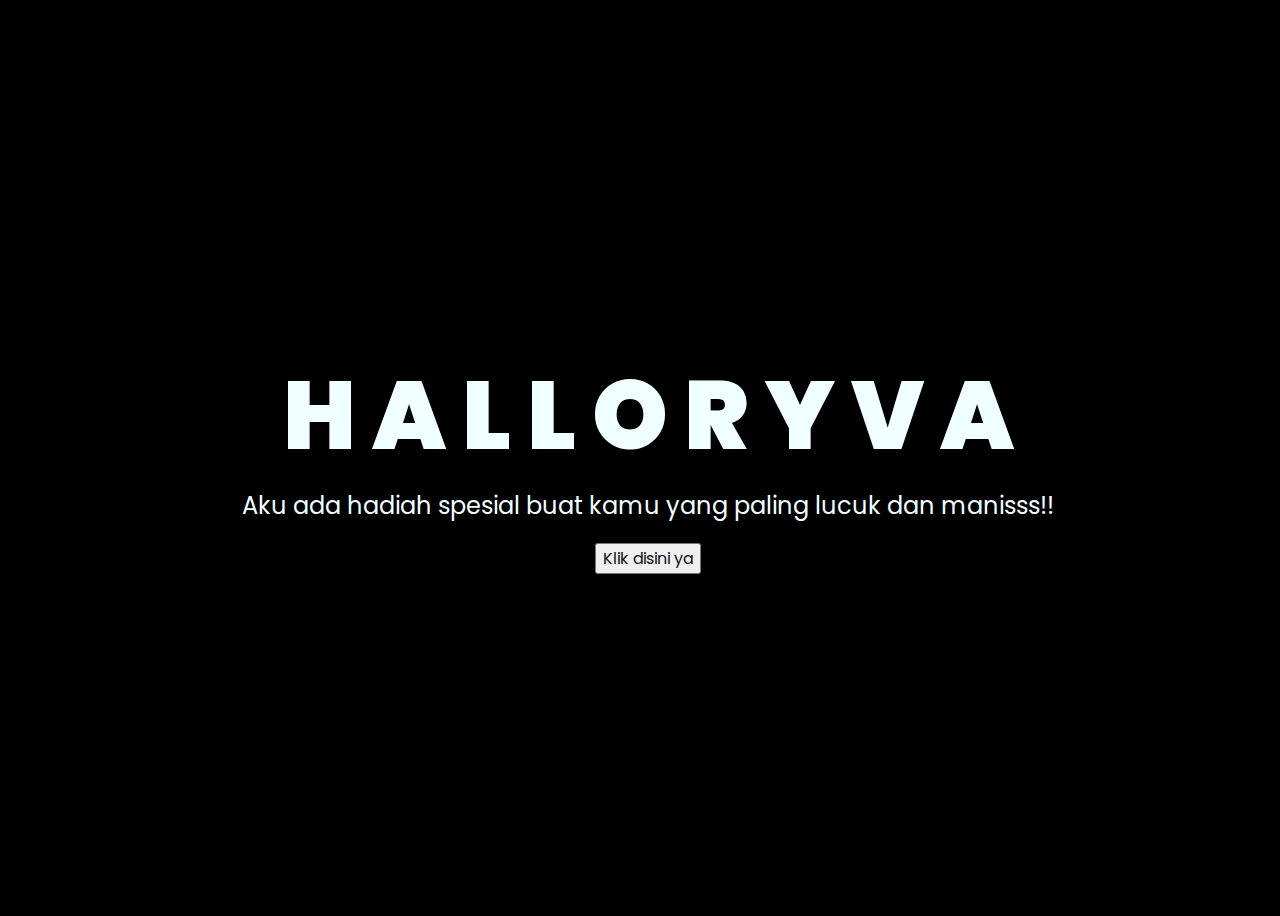
<file: index.html>
<!DOCTYPE html>
<html lang="en">
<head>
    <meta charset="UTF-8">
    <meta http-equiv="X-UA-Compatible" content="IE=edge">
    <meta name="viewport" content="width=device-width, initial-scale=1.0">
    <link rel="stylesheet" href="css/style.css">
    <link rel="icon" href="img/flowers.png" type="image/x-icon">
    <title>Flowers</title>
</head>
<body>
    <div class="greetings">
    <!-- silahkan menambah kata sesuai keinginan dengan <span>text...</span -->
        <span>H</span>
        <span>A</span>
        <span>L</span>
        <span>L</span>
        <span>O</span>
        <span>R</span>
        <span>Y</span>
        <span>V</span>
        <span>A</span>
    </div>
    <div class="description">
        <span>Aku ada hadiah spesial buat kamu yang paling lucuk dan manisss!!</span>
    </div>
    <div class="button">
        <button>
            <a href="flower.html">Klik disini ya</a>
        </button>
        
    </div>
</body>
</html>
</file>
<file: css/style.css>
@import url('https://fonts.googleapis.com/css2?family=Poppins:ital,wght@0,500;1,900&display=swap');
*{
    font-family: 'Poppins',cursive;
}
body{
    color: azure;
    width: 100%;
    height: 100vh;
    display: flex;
    flex-direction: column;
    align-items: center;
    justify-content: center;
    background-color: black;
}
.greetings{
    font-size: 6rem;
    font-weight: 900;
}
.greetings > span{
    animation: glow 2.5s ease-in-out infinite;
}
@keyframes glow{
    0%, 100%{
        color: #fff;
        text-shadow: 0 0 12px #39c6d6, 0 0 50px #39c6d6, 0 0 100px #39c6d6;
    }
    10%, 90%{
        color: #111;
        text-shadow: none;
    }
}
.greetings > span:nth-child(2){
    animation-delay: .2s ;
}
.greetings > span:nth-child(3){
    animation-delay: .4s ;
}
.greetings > span:nth-child(4){
    animation-delay: .6s;
}
.greetings > span:nth-child(5){
    animation-delay: .8s;
} 
.greetings > span:nth-child(6){
    animation-delay: 1s ;
}
.greetings > span:nth-child(7){
    animation-delay: 1.2s ;
}
.greetings > span:nth-child(8){
    animation-delay: 1.4s;
}
.greetings > span:nth-child(9){
    animation-delay: 1.6s;
}

.description{
    font-size: 1.5rem;
    margin-bottom: 20px;
}

.button a{
    text-decoration: none;
    font-size: 1rem;
    color: #111;
}

@media screen and (max-width:574px){
    .greetings{
        display: block;
        font-size: 3rem;
        font-weight: 500;
        text-align: center;
    }
    .description{
        font-size: 1rem;
    }
    
    .button a{
        font-size: .5rem;
    }
}
</file>
